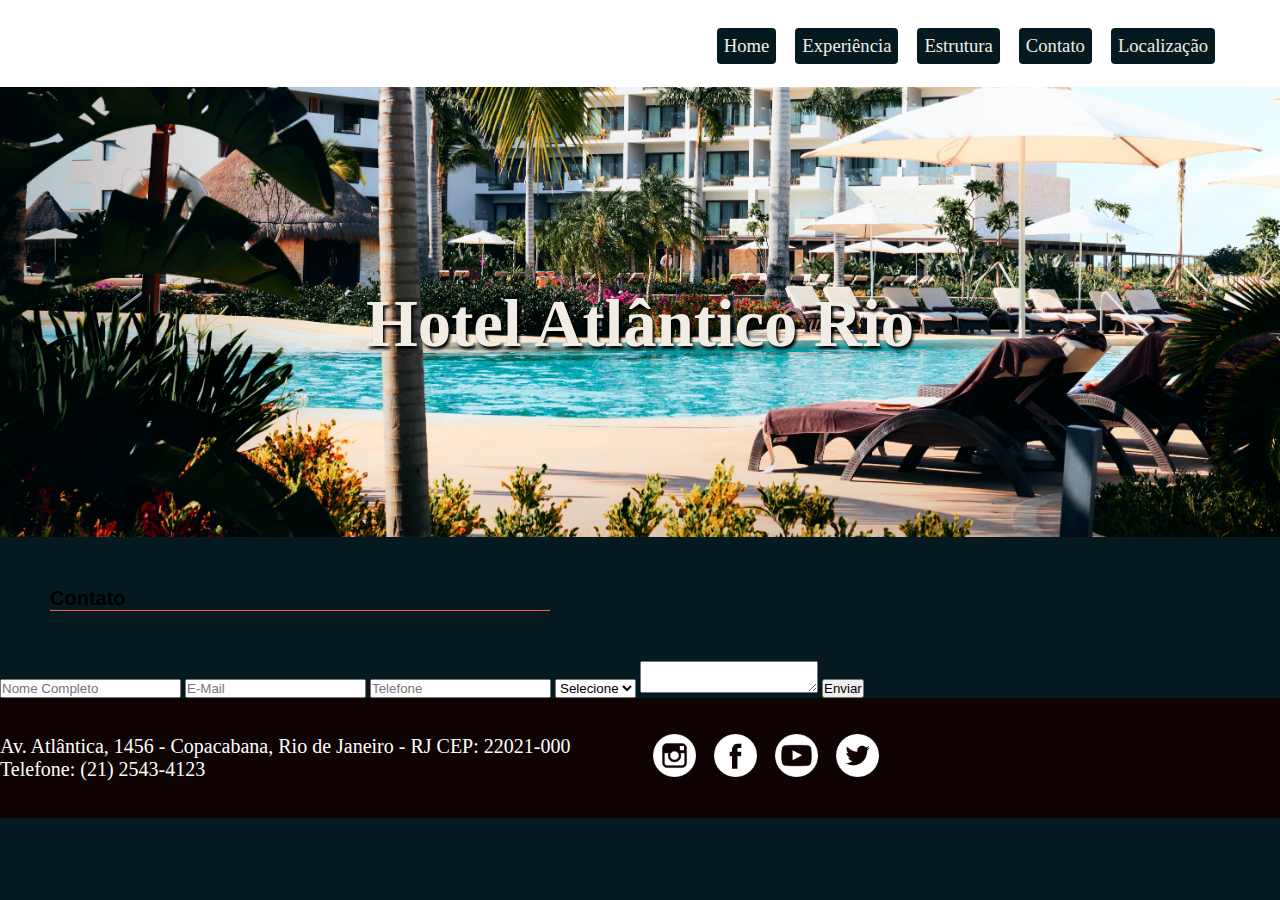
<file: SiteHotel/contato.html>
<!DOCTYPE html>
<html lang="pt-BR">
<head>
    <meta charset="UTF-8">
    <meta http-equiv="X-UA-Compatible" content="IE=edge">
    <meta name="viewport" content="width=device-width, initial-scale=1.0">
    <title>Hotel Atlântico Rio</title>
    <!-- link para o arquivo de css -->
    <link rel="stylesheet" href="css/style.css">
</head>

<body>

<nav>
    <a href="#" id="fechar" onclick="fechar()"> &times;</a>
    <ul>
        <li><a href="index.html">Home</a></li>
        <li><a href="experiencia.html">Experiência</a></li>
        <li><a href="estrutura.html">Estrutura</a></li>
        <li><a href="contato.html">Contato</a></li>
        <li><a href="localizacao.html">Localização</a></li>
    </ul>
</nav>

<header>
    <a href="#" onclick="abrir()">&#9776;</a>
    <h1>Hotel Atlântico Rio</h1>
</header>



<main>
    <h2>Contato</h2>
    <form action="">
        <input type="text" placeholder="Nome Completo" required>
        <input type="email" placeholder="E-Mail" required>
        <input type="tel" placeholder="Telefone">
        <select name="" id="">
            <option value="selecione">Selecione</option>
            <option value="Sugestão">Sugestão</option>
            <option value="Elogio">Elogio</option>
            <option value="Dúvida">Dúvida</option>
            <option value="Crítica">Crítica</option>
        </select>
        <textarea>
            
        </textarea>
        <input type="submit" value="Enviar">
    </form>
</main>

<footer>
    <div id="endereco">
        <p>
            Av. Atlântica, 1456
            - Copacabana, Rio de Janeiro - RJ
            CEP: 22021-000
            Telefone: (21) 2543-4123
        </p>
    </div>
    <div id="redes">
        <ul>
            <li><a href="http://www.instagram.com" target="_blank"><img src="img/instagram.png" alt="Nosso Instagram"></a></li>
            <li><a href="http://www.facebook.com" target="_blank"><img src="img/facebook.png" alt="Nosso Facebook"></a></li>
            <li><a href="http://www.youtube.com" target="_blank"><img src="img/youtube.png" alt="Nosso canal do YouTube"></a></li>
            <li><a href="http://www.youtube.com" target="_blank"><img src="img/twitter.png" alt="Nosso Twitter"></a></li>
        </ul>
    </div>
</footer>


<script>
    function abrir(){
        document.getElementsByTagName("nav")[0].style.left="0px";
    }
    function fechar(){
        document.getElementsByTagName("nav")[0].style.left="-150px"
    }
</script>

</body>
</html>
</file>
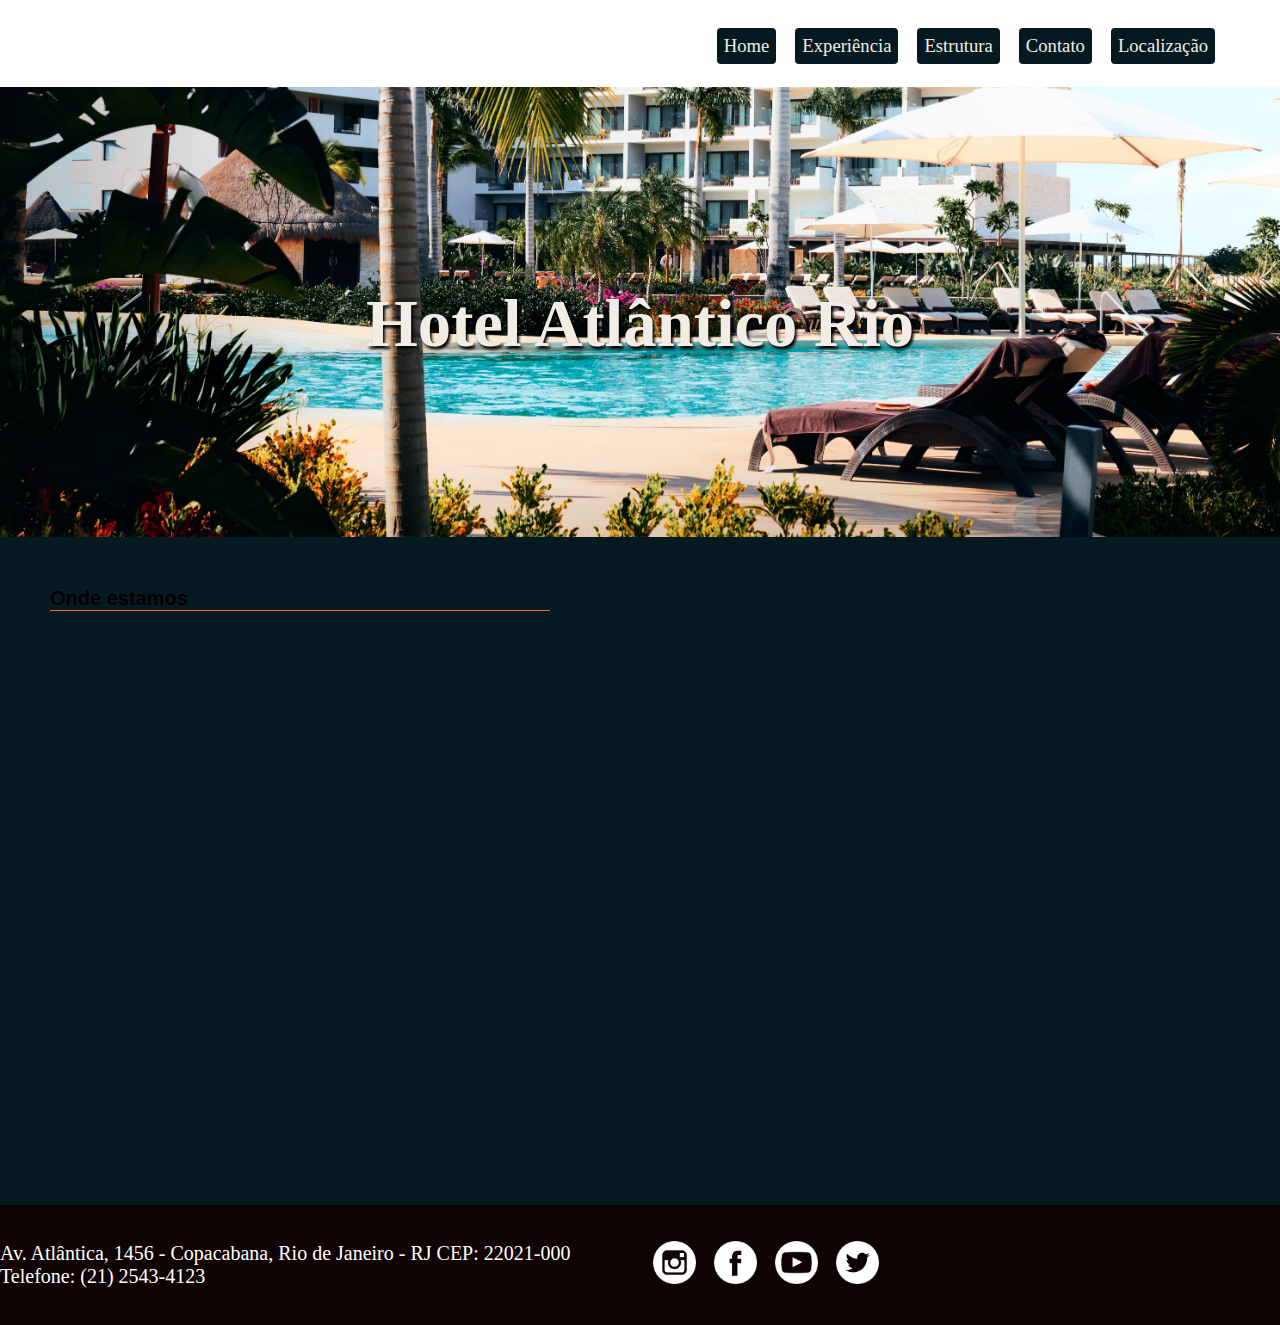
<file: SiteHotel/localizacao.html>
<!DOCTYPE html>
<html lang="pt-BR">
<head>
    <meta charset="UTF-8">
    <meta http-equiv="X-UA-Compatible" content="IE=edge">
    <meta name="viewport" content="width=device-width, initial-scale=1.0">
    <title>Hotel Atlântico Rio</title>
    <!-- link para o arquivo de css -->
    <link rel="stylesheet" href="css/style.css">
</head>

<body>

<nav>
    <a href="#" id="fechar" onclick="fechar()"> &times;</a>
    <ul>
        <li><a href="index.html">Home</a></li>
        <li><a href="experiencia.html">Experiência</a></li>
        <li><a href="estrutura.html">Estrutura</a></li>
        <li><a href="contato.html">Contato</a></li>
        <li><a href="localizacao.html">Localização</a></li>
    </ul>
</nav>

<header>
    <a href="#" onclick="abrir()">&#9776;</a>
    <h1>Hotel Atlântico Rio</h1>
</header>



<main>

    <h2>Onde estamos</h2>

    <div id="mapa">
        <iframe src="https://www.google.com/maps/embed?pb=!1m18!1m12!1m3!1d58536.5308648509!2d-46.532901467050536!3d-23.51331820900373!2m3!1f0!2f0!3f0!3m2!1i1024!2i768!4f13.1!3m3!1m2!1s0x94ce5ff1ff5775e7%3A0xf97f95e55ddaa4a6!2sStarbucks!5e0!3m2!1spt-BR!2sbr!4v1648838508026!5m2!1spt-BR!2sbr"  style="border:0;" allowfullscreen="" loading="lazy" referrerpolicy="no-referrer-when-downgrade"></iframe>
    </div>


</main>

<footer>
    <div id="endereco">
        <p>
            Av. Atlântica, 1456
            - Copacabana, Rio de Janeiro - RJ
            CEP: 22021-000
            Telefone: (21) 2543-4123
        </p>
    </div>
    <div id="redes">
        <ul>
            <li><a href="http://www.instagram.com" target="_blank"><img src="img/instagram.png" alt="Nosso Instagram"></a></li>
            <li><a href="http://www.facebook.com" target="_blank"><img src="img/facebook.png" alt="Nosso Facebook"></a></li>
            <li><a href="http://www.youtube.com" target="_blank"><img src="img/youtube.png" alt="Nosso canal do YouTube"></a></li>
            <li><a href="http://www.youtube.com" target="_blank"><img src="img/twitter.png" alt="Nosso Twitter"></a></li>
        </ul>
    </div>
</footer>


<script>
    function abrir(){
        document.getElementsByTagName("nav")[0].style.left="0px";
    }
    function fechar(){
        document.getElementsByTagName("nav")[0].style.left="-150px"
    }
</script>

</body>
</html>
</file>
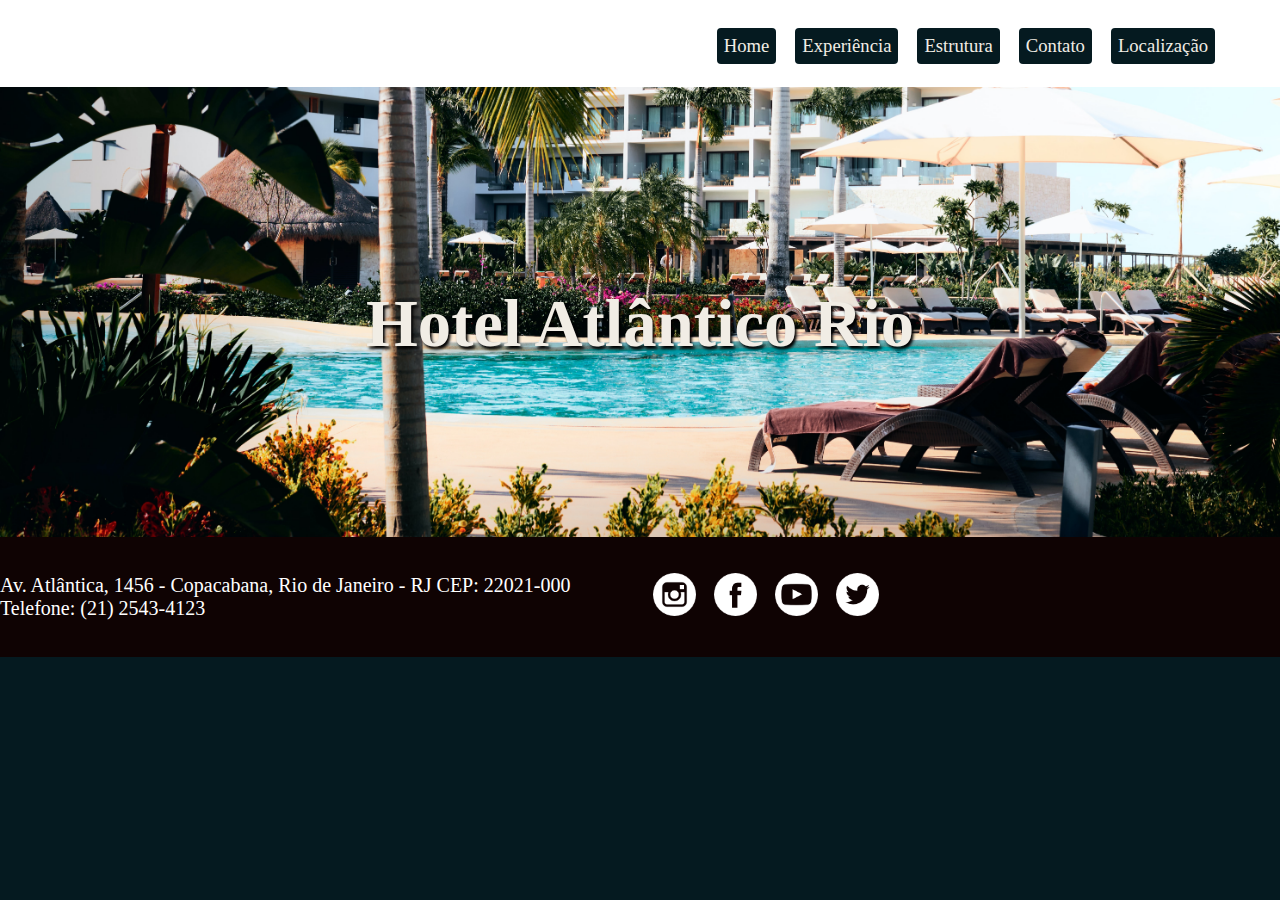
<file: SiteHotel/template.html>
<!DOCTYPE html>
<html lang="pt-BR">
<head>
    <meta charset="UTF-8">
    <meta http-equiv="X-UA-Compatible" content="IE=edge">
    <meta name="viewport" content="width=device-width, initial-scale=1.0">
    <title>Hotel Atlântico Rio</title>
    <!-- link para o arquivo de css -->
    <link rel="stylesheet" href="css/style.css">
</head>

<body>

<nav>
    <a href="#" id="fechar" onclick="fechar()"> &times;</a>
    <ul>
        <li><a href="index.html">Home</a></li>
        <li><a href="experiencia.html">Experiência</a></li>
        <li><a href="estrutura.html">Estrutura</a></li>
        <li><a href="contato.html">Contato</a></li>
        <li><a href="localizacao.html">Localização</a></li>
    </ul>
</nav>
   
<header>
    <a href="#" onclick="abrir()">&#9776;</a>
    <h1>Hotel Atlântico Rio</h1>
</header>


<main></main>

<footer>
    <div id="endereco">
        <p>
            Av. Atlântica, 1456
            - Copacabana, Rio de Janeiro - RJ
            CEP: 22021-000
            Telefone: (21) 2543-4123
        </p>
    </div>
    <div id="redes">
        <ul>
            <li><a href="http://www.instagram.com" target="_blank"><img src="img/instagram.png" alt="Nosso Instagram"></a></li>
            <li><a href="http://www.facebook.com" target="_blank"><img src="img/facebook.png" alt="Nosso Facebook"></a></li>
            <li><a href="http://www.youtube.com" target="_blank"><img src="img/youtube.png" alt="Nosso canal do YouTube"></a></li>
            <li><a href="http://www.youtube.com" target="_blank"><img src="img/twitter.png" alt="Nosso Twitter"></a></li>
        </ul>
    </div>
</footer>

<script>
    function abrir(){
        document.getElementsByTagName("nav")[0].style.left="0px";
    }
    function fechar(){
        document.getElementsByTagName("nav")[0].style.left="-150px"
    }
</script>

</body>
</html>
</file>
<file: SiteHotel/css/style.css>
/*https://www.colourlovers.com/palette/808695/Beverly_Hills_Hotel
 0,24,24
 0,48,48
 24,120,120
 48,144,168
 96,168,168*/

/* --------------Início da Estilização Header, Nav e Footer-------------- */

* {
  margin: 0;
  padding: 0;
  box-sizing: border-box;
  /*border: 1px solid yellow;*/
}

body {
  background-color: rgb(5, 26, 32);
}

nav {
  background-color: rgb(255, 255, 255);
  text-align: right;
  padding-bottom: 23px;
  padding-right: 50px;
}

menu {
  background-color: rgb(255, 255, 255);
}

menu img {
  width: 180px;
  height: auto;
  margin-bottom: -90px;
  padding-left: 8px;
}

nav ul li {
  display: inline-block;
  padding: 7px;
  transition: ease 0.3s;
  border-radius: 4px;
  background-color: rgb(5, 26, 32);
  margin-top: 10px;
  margin-right: 15px;
}

nav ul li:hover {
  background-color: 24, 120, 120;
}

nav ul li a {
  font-family: Cochin, Georgia, Times, "Times New Roman", serif;
  font-size: 14pt;
  font-weight: 500;
  color: rgba(241, 237, 229);
  text-decoration: none;
}

nav ul li a:hover {
  color: rgba(241, 237, 229);
}

header {
  height: 450px;
  background-image: url("../img/fundo2.png");
  background-size: 100%;
  background-position: 0 -355px;
  padding-top: 180px;
}

header a,
#fechar {
  opacity: 0;
  transition: ease 0.5s;
}

h1 {
  text-align: center;
  font-family: Cochin, Georgia, Times, "Times New Roman", serif;
  font-size: 50pt;
  color: rgba(241, 237, 229);
  text-shadow: 2px 3px 3px rgb(0, 0, 0);
  margin-bottom: 100px;
}

footer {
  height: 120px;
  background-color: rgb(15, 3, 3);
  font-family: Cochin, Georgia, Times, "Times New Roman", serif;
  font-size: 15pt;
  color: rgb(255, 255, 255);
  align-items: center;
  display: flex;
  flex-direction: row;
  justify-content: center;
  align-items: center;
}

footer div {
  width: 50%;
}

#redes ul li {
  display: inline-block;
  padding-left: 13px;
}

#redes ul li a img {
  width: 43px;
  height: 43px;
  /*mudar o ponteiro do mouse para uma mão*/
  cursor: pointer;
  transition: ease 1s;
}

#redes ul li a img:hover {
  transform: scale(1.1);
}

/* --------------Fim da Estilização Header, Nav e Footer-------------- */

/* --------------inicio do css home------------ */
h2 {
  font-family: "arial";
  font-size: 20px;
  margin: 50px;
  /* ------------borda da tarde inferior(bottom) do h2----------- */
  border-bottom: 1px solid tomato;
  width: 500px;
}
#home p {
  width: 80%;
  margin-left: auto;
  margin-right: auto;
  font-family: "verdana";
  font-size: 12pt;
  line-height: 30pt; /*espaçamento entre linhas*/
  text-align: justify;
}

#imghome {
  text-align: center;
}

#imghome img {
  width: 200px;
  height: 200px;
  margin: 10px;
  border-radius: 100px;
  opacity: 0.7;
  transition: ease 0.5s;
  /* mudar o ponteiro do mause para uma mão */
  cursor: pointer;
}
#imghome img:hover {
  transform: scale(1.2);
  opacity: 1;
}
/* ----------fim do estilo da home------- */

/* -----------inicio do estilo da historia------------ */
#historia p {
  width: 70%;
  font-family: arial;
  font-size: 12pt;
  line-height: 30pt;
  text-align: justify;
  margin-left: auto;
  margin-right: auto;
}

#imghistoria {
  text-align: center;
}

#imghistoria img {
  width: 150px;
  height: 150px;
  margin: 10px;
}

iframe {
  width: 80%;
  height: 500px;
  margin: 20px;
}
/* --------fim do historia------ */

/* -------inicio do cardapio-------- */

h3 {
  font-family: arial;
  font-size: 40pt;
  margin: 30px;
}

#linha {
  padding: 30px;
  margin: 10px;
  display: flex;
  flex-direction: row;
  flex-wrap: wrap; /*quebra de linha*/
  box-shadow: 2px 2px 10px black;
  justify-content: center;
}

#linha div {
  width: 30%;
  margin: 10px;
  border: 1px solid silver;
}

#linha div img {
  width: 100%;
  height: 300px;
}

#linha div h4 {
  font-family: arial;
  font-size: 15pt;
  margin: 10px;
}

#linha div p {
  font-family: arial;
  font-size: 15pt;
  color: red;
  margin: 10px;
  font-weight: bold;
}

/* ------------ area dos brakpoints-------- */
/* // Small devices (landscape phones, 576px and up) */
@media (min-width: 0px) and (max-width: 575px) {
  header {
    background-size: cover;
    background-position: 0px 0px;
  }
  nav {
    width: 150px;
    height: 100vh; /*altura da tela do dispositivo*/
    position: absolute; /*definindo uma posição "fixa" da tela*/
    z-index: 10000; /*empilhamento. fazendo ficar acima de 9999 itens*/
    top: 0; /*posição inicial de topo 0*/
    left: -150px; /*posição inicial a esquerda 0*/
    padding-top: 100px;
    text-align: left;
  }
  nav ul li {
    display: block;
  }

  #imghome img {
    border-radius: 0px;
    opacity: 1;
    transition: ease 0.5s;
  }

  header a {
    opacity: 1;
    position: absolute;
    top: 5px;
    left: 5px;
    background-color: rgba(255, 255, 255, 0.8);
    color: #000;
    padding: 2px;
    text-decoration: none;
    font-size: 15pt;
  }
  #fechar {
    opacity: 1;
    color: black;
    font-size: 30pt;
    position: absolute;
    top: 5px;
    right: 5px;
    text-decoration: none;
    transform: rotate(180deg);
  }
  iframe {
    width: 90%;
  }

  #linha {
    flex-direction: column;
  }
  #linha div {
    width: 95%;
  }
  main form {
    width: 90%;
  }
}

/* 
criação de uma paleta de cores personalizadas 
 */
/* ...........cores para o fundo - prefixo bg......... */
.bgPreto {
  background-color: rgb(0, 0, 0);
}
.bgLaranja {
  background-color: rgb(228, 143, 15);
}
.bgVermelho {
  background-color: rgb(252, 19, 19);
}
/* cores para as letras prefixo tx */
.txBranco {
  color: rgb(250, 246, 246);
}
.txAmarelo {
  color: rgb(218, 221, 32);
}
/* tamanho de letra */
.t1 {
  font-size: 50pt;
}
.t2 {
  font-size: 40pt;
}
.t3 {
  font-size: 25pt;
}
.t4 {
  font-size: 18pt;
}
.p1 {
  font-family: arial;
  font-size: 15pt;
}
.p2 {
  font-family: arial;
  font-size: 12pt;
}
</file>
